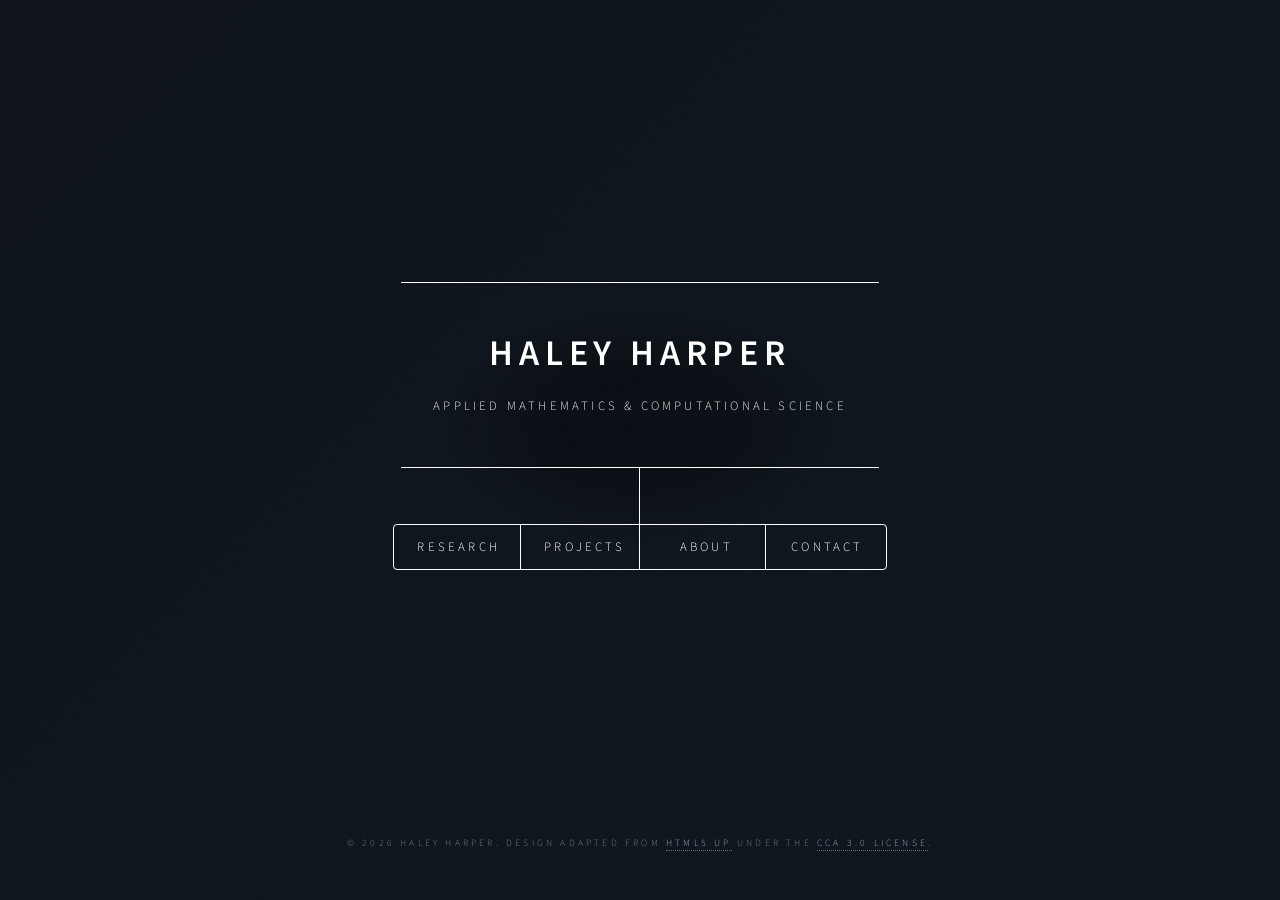
<file: index.html>
<!DOCTYPE HTML>
<!--
    Dimension by HTML5 UP
    html5up.net | @ajlkn
    Free for personal and commercial use under the CCA 3.0 license (html5up.net/license)
    Customized academic portfolio content and styling.
-->
<html lang="en">
<head>
    <title>Haley Harper | Applied Mathematics & Computational Science</title>
    <meta charset="utf-8" />
    <meta name="viewport" content="width=device-width, initial-scale=1" />
    <meta name="description" content="Haley Harper's academic and professional portfolio: applied mathematics, numerical models, astrophysical simulations, software engineering and data-driven modeling." />
    <meta name="theme-color" content="#111923" />
    <meta property="og:title" content="Haley Harper | Applied Mathematics & Computational Science" />
    <meta property="og:description" content="Academic portfolio in applied mathematics, computational science, astrophysical simulations and more." />
    <meta property="og:type" content="website" />
    <link rel="icon" type="image/svg+xml" href="images/favicon.svg" />
    <link rel="stylesheet" href="assets/css/main.css" />
    <noscript><link rel="stylesheet" href="assets/css/noscript.css" /></noscript>
</head>
<body class="is-preload">
    <div id="wrapper">
        <header id="header">
            <div class="content">
                <div class="inner">
                    <h1>Haley Harper</h1>
                    <p class="tagline">Applied Mathematics &amp; Computational Science</p>
                </div>
            </div>
            <nav aria-label="Main navigation">
                <ul>
                    <li><a href="#research">Research</a></li>
                    <li><a href="#projects">Projects</a></li>
                    <li><a href="#about">About</a></li>
                    <li><a href="#contact">Contact</a></li>
                </ul>
            </nav>
        </header>

        <div id="main">
            <article id="research">
                <h2 class="major">Research</h2>
                <span class="image main"><img src="images/pic01.jpg" alt="Abstract gradient artwork" /></span>
                <p class="section-lead">Computational astrophysics · Numerical methods · Disk dynamics</p>
                <h3>Planet–disk interactions and transition disks</h3>
                <p>I am working with <strong>FARGO3D</strong> to investigate gas and dust dynamics in protoplanetary disks, including planet-driven gaps and ring structures. The work combines numerical simulation, high-performance computing, and Python-based analysis.</p>
                <ul>
                    <li>Running and comparing hydrodynamic simulations on university high-performance computing resources.</li>
                    <li>Analyzing gas and dust surface-density structures, velocity fields, and planet locations.</li>
                    <li>Developing reusable plotting and post-processing tools to compare simulation runs and quantify disk features.</li>
                </ul>
                <p><em>Research status:</em> Ongoing computational project. Detailed results, figures, and publications can be added as they become ready to share.</p>
            </article>

            <article id="projects">
                <h2 class="major">Projects</h2>
                <span class="image main"><img src="images/pic02.jpg" alt="Abstract gradient artwork" /></span>
                <section>
                    <h3>Formula SAE vehicle simulation</h3>
                    <p>Developing a MATLAB-based multibody lap simulation for a Formula SAE vehicle. The project brings together vehicle dynamics, tire behavior, powertrain constraints, and track-event modeling.</p>
                    <ul>
                        <li>Modeling acceleration, skidpad, and endurance events.</li>
                        <li>Exploring suspension geometry, tire cornering behavior, and vehicle inertial properties.</li>
                        <li>Investigating opportunities to incorporate lightweight machine-learning features into engineering workflows.</li>
                    </ul>
                </section>
                <hr />
                <section>
                    <h3>Scientific computing and data analysis</h3>
                    <p>Building Python tools for simulation data inspection, visualization, and comparison. Current interests include reproducible computational workflows, numerical analysis, and translating model outputs into interpretable results.</p>
                </section>
                <p class="small-note">Project descriptions are intentionally concise; add repository links, selected figures, and technical write-ups as each project is ready for public presentation.</p>
            </article>

            <article id="about">
                <h2 class="major">About</h2>
                <span class="image main"><img src="images/pic03.jpg" alt="Abstract gradient artwork" /></span>
                <p class="section-lead">Mathematics as a tool for understanding complex systems.</p>
                <p>I am a student at the <strong>University of Connecticut</strong>, focused on applied mathematics with interests in machine learning and computational economics. I enjoy applying mathematical and computational methods to problems across science and engineering.</p>
                <h3>Areas of interest</h3>
                <ul>
                    <li>Applied mathematics, numerical methods, and mathematical modeling</li>
                    <li>Machine learning and data-driven methods</li>
                    <li>Computational astrophysics and fluid dynamics</li>
                    <li>Vehicle dynamics and engineering simulation</li>
                    <li>Computational economics</li>
                </ul>
                <h3>Tools and technologies</h3>
                <p class="skill-list">Python <span>·</span> MATLAB <span>·</span> C/CUDA (simulation workflows) <span>·</span> Git/GitHub <span>·</span> Linux/HPC <span>·</span> Numerical simulation <span>·</span> Data visualization</p>
                <p class="small-note">This section is a starting point. Add your expected graduation date, relevant coursework, awards, leadership, and selected professional experience when you are ready to publish those details.</p>
            </article>

            <article id="contact">
                <h2 class="major">Contact</h2>
                <p>I welcome conversations about research, technical projects, internships, and collaborations involving applied mathematics, scientific computing, or engineering.</p>
                <ul class="icons contact-icons">
                    <li><a href="https://github.com/HaleyLHarper" class="icon brands fa-github" target="_blank" rel="noopener noreferrer"><span class="label">GitHub</span></a></li>
                </ul>
                <p><a href="https://github.com/HaleyLHarper" target="_blank" rel="noopener noreferrer">Explore my GitHub profile</a> for code and project updates.</p>
                <p class="small-note">Before publishing, add your preferred professional email and LinkedIn profile here if you want visitors to contact you directly.</p>
            </article>
        </div>

        <footer id="footer">
            <p class="copyright">&copy; <span id="year">2026</span> Haley Harper. Design adapted from <a href="https://html5up.net">HTML5 UP</a> under the <a href="https://html5up.net/license">CCA 3.0 license</a>.</p>
        </footer>
    </div>

    <div id="bg"></div>
    <script src="assets/js/jquery.min.js"></script>
    <script src="assets/js/browser.min.js"></script>
    <script src="assets/js/breakpoints.min.js"></script>
    <script src="assets/js/util.js"></script>
    <script src="assets/js/main.js"></script>
</body>
</html>
</file>
<file: assets/css/noscript.css>
/*
	Dimension by HTML5 UP
	html5up.net | @ajlkn
	Free for personal and commercial use under the CCA 3.0 license (html5up.net/license)
*/

/* BG */

	body.is-preload #bg:before {
		background-color: transparent;
	}

/* Header */

	body.is-preload #header {
		-moz-filter: none;
		-webkit-filter: none;
		-ms-filter: none;
		filter: none;
	}

		body.is-preload #header > * {
			opacity: 1;
		}

		body.is-preload #header .content .inner {
			max-height: none;
			padding: 3rem 2rem;
			opacity: 1;
		}

/* Main */

	#main article {
		opacity: 1;
		margin: 4rem 0 0 0;
	}
</file>
<file: assets/css/main.css>
@import url(fontawesome-all.min.css);
@import url("https://fonts.googleapis.com/css?family=Source+Sans+Pro:300italic,600italic,300,600");

/*
	Dimension by HTML5 UP
	html5up.net | @ajlkn
	Free for personal and commercial use under the CCA 3.0 license (html5up.net/license)
*/

html, body, div, span, applet, object,
iframe, h1, h2, h3, h4, h5, h6, p, blockquote,
pre, a, abbr, acronym, address, big, cite,
code, del, dfn, em, img, ins, kbd, q, s, samp,
small, strike, strong, sub, sup, tt, var, b,
u, i, center, dl, dt, dd, ol, ul, li, fieldset,
form, label, legend, table, caption, tbody,
tfoot, thead, tr, th, td, article, aside,
canvas, details, embed, figure, figcaption,
footer, header, hgroup, menu, nav, output, ruby,
section, summary, time, mark, audio, video {
	margin: 0;
	padding: 0;
	border: 0;
	font-size: 100%;
	font: inherit;
	vertical-align: baseline;}

article, aside, details, figcaption, figure,
footer, header, hgroup, menu, nav, section {
	display: block;}

body {
	line-height: 1;
}

ol, ul {
	list-style: none;
}

blockquote, q {
	quotes: none;
}

	blockquote:before, blockquote:after, q:before, q:after {
		content: '';
		content: none;
	}

table {
	border-collapse: collapse;
	border-spacing: 0;
}

body {
	-webkit-text-size-adjust: none;
}

mark {
	background-color: transparent;
	color: inherit;
}

input::-moz-focus-inner {
	border: 0;
	padding: 0;
}

input, select, textarea {
	-moz-appearance: none;
	-webkit-appearance: none;
	-ms-appearance: none;
	appearance: none;
}

/* Basic */

	@-ms-viewport {
		width: device-width;
	}

	@media screen and (max-width: 480px) {

		html, body {
			min-width: 320px;
		}

	}

	html {
		box-sizing: border-box;
	}

	*, *:before, *:after {
		box-sizing: inherit;
	}

	body {
		background: #1b1f22;
	}

		body.is-preload *, body.is-preload *:before, body.is-preload *:after {
			-moz-animation: none !important;
			-webkit-animation: none !important;
			-ms-animation: none !important;
			animation: none !important;
			-moz-transition: none !important;
			-webkit-transition: none !important;
			-ms-transition: none !important;
			transition: none !important;
		}

/* Type */

	html {
		font-size: 16pt;
	}

		@media screen and (max-width: 1680px) {

			html {
				font-size: 12pt;
			}

		}

		@media screen and (max-width: 736px) {

			html {
				font-size: 11pt;
			}

		}

		@media screen and (max-width: 360px) {

			html {
				font-size: 10pt;
			}

		}

	body, input, select, textarea {
		color: #ffffff;
		font-family: "Source Sans Pro", sans-serif;
		font-weight: 300;
		font-size: 1rem;
		line-height: 1.65;
	}

	a {
		-moz-transition: color 0.2s ease-in-out, background-color 0.2s ease-in-out, border-bottom-color 0.2s ease-in-out;
		-webkit-transition: color 0.2s ease-in-out, background-color 0.2s ease-in-out, border-bottom-color 0.2s ease-in-out;
		-ms-transition: color 0.2s ease-in-out, background-color 0.2s ease-in-out, border-bottom-color 0.2s ease-in-out;
		transition: color 0.2s ease-in-out, background-color 0.2s ease-in-out, border-bottom-color 0.2s ease-in-out;
		border-bottom: dotted 1px rgba(255, 255, 255, 0.5);
		text-decoration: none;
		color: inherit;
	}

		a:hover {
			border-bottom-color: transparent;
		}

	strong, b {
		color: #ffffff;
		font-weight: 600;
	}

	em, i {
		font-style: italic;
	}

	p {
		margin: 0 0 2rem 0;
	}

	h1, h2, h3, h4, h5, h6 {
		color: #ffffff;
		font-weight: 600;
		line-height: 1.5;
		margin: 0 0 1rem 0;
		text-transform: uppercase;
		letter-spacing: 0.2rem;
	}

		h1 a, h2 a, h3 a, h4 a, h5 a, h6 a {
			color: inherit;
			text-decoration: none;
		}

		h1.major, h2.major, h3.major, h4.major, h5.major, h6.major {
			border-bottom: solid 1px #ffffff;
			width: -moz-max-content;
			width: -webkit-max-content;
			width: -ms-max-content;
			width: max-content;
			padding-bottom: 0.5rem;
			margin: 0 0 2rem 0;
		}

	h1 {
		font-size: 2.25rem;
		line-height: 1.3;
		letter-spacing: 0.5rem;
	}

	h2 {
		font-size: 1.5rem;
		line-height: 1.4;
		letter-spacing: 0.5rem;
	}

	h3 {
		font-size: 1rem;
	}

	h4 {
		font-size: 0.8rem;
	}

	h5 {
		font-size: 0.7rem;
	}

	h6 {
		font-size: 0.6rem;
	}

	@media screen and (max-width: 736px) {

		h1 {
			font-size: 1.75rem;
			line-height: 1.4;
		}

		h2 {
			font-size: 1.25em;
			line-height: 1.5;
		}

	}

	sub {
		font-size: 0.8rem;
		position: relative;
		top: 0.5rem;
	}

	sup {
		font-size: 0.8rem;
		position: relative;
		top: -0.5rem;
	}

	blockquote {
		border-left: solid 4px #ffffff;
		font-style: italic;
		margin: 0 0 2rem 0;
		padding: 0.5rem 0 0.5rem 2rem;
	}

	code {
		background: rgba(255, 255, 255, 0.075);
		border-radius: 4px;
		font-family: "Courier New", monospace;
		font-size: 0.9rem;
		margin: 0 0.25rem;
		padding: 0.25rem 0.65rem;
	}

	pre {
		-webkit-overflow-scrolling: touch;
		font-family: "Courier New", monospace;
		font-size: 0.9rem;
		margin: 0 0 2rem 0;
	}

		pre code {
			display: block;
			line-height: 1.75;
			padding: 1rem 1.5rem;
			overflow-x: auto;
		}

	hr {
		border: 0;
		border-bottom: solid 1px #ffffff;
		margin: 2.75rem 0;
	}

	.align-left {
		text-align: left;
	}

	.align-center {
		text-align: center;
	}

	.align-right {
		text-align: right;
	}

/* Form */

	form {
		margin: 0 0 2rem 0;
	}

		form > :last-child {
			margin-bottom: 0;
		}

		form > .fields {
			display: -moz-flex;
			display: -webkit-flex;
			display: -ms-flex;
			display: flex;
			-moz-flex-wrap: wrap;
			-webkit-flex-wrap: wrap;
			-ms-flex-wrap: wrap;
			flex-wrap: wrap;
			width: calc(100% + 3rem);
			margin: -1.5rem 0 2rem -1.5rem;
		}

			form > .fields > .field {
				-moz-flex-grow: 0;
				-webkit-flex-grow: 0;
				-ms-flex-grow: 0;
				flex-grow: 0;
				-moz-flex-shrink: 0;
				-webkit-flex-shrink: 0;
				-ms-flex-shrink: 0;
				flex-shrink: 0;
				padding: 1.5rem 0 0 1.5rem;
				width: calc(100% - 1.5rem);
			}

				form > .fields > .field.half {
					width: calc(50% - 0.75rem);
				}

				form > .fields > .field.third {
					width: calc(100%/3 - 0.5rem);
				}

				form > .fields > .field.quarter {
					width: calc(25% - 0.375rem);
				}

		@media screen and (max-width: 480px) {

			form > .fields {
				width: calc(100% + 3rem);
				margin: -1.5rem 0 2rem -1.5rem;
			}

				form > .fields > .field {
					padding: 1.5rem 0 0 1.5rem;
					width: calc(100% - 1.5rem);
				}

					form > .fields > .field.half {
						width: calc(100% - 1.5rem);
					}

					form > .fields > .field.third {
						width: calc(100% - 1.5rem);
					}

					form > .fields > .field.quarter {
						width: calc(100% - 1.5rem);
					}

		}

	label {
		color: #ffffff;
		display: block;
		font-size: 0.8rem;
		font-weight: 300;
		letter-spacing: 0.2rem;
		line-height: 1.5;
		margin: 0 0 1rem 0;
		text-transform: uppercase;
	}

	input[type="text"],
	input[type="password"],
	input[type="email"],
	input[type="tel"],
	select,
	textarea {
		-moz-appearance: none;
		-webkit-appearance: none;
		-ms-appearance: none;
		appearance: none;
		-moz-transition: border-color 0.2s ease-in-out, box-shadow 0.2s ease-in-out, background-color 0.2s ease-in-out;
		-webkit-transition: border-color 0.2s ease-in-out, box-shadow 0.2s ease-in-out, background-color 0.2s ease-in-out;
		-ms-transition: border-color 0.2s ease-in-out, box-shadow 0.2s ease-in-out, background-color 0.2s ease-in-out;
		transition: border-color 0.2s ease-in-out, box-shadow 0.2s ease-in-out, background-color 0.2s ease-in-out;
		background-color: transparent;
		border-radius: 4px;
		border: solid 1px #ffffff;
		color: inherit;
		display: block;
		outline: 0;
		padding: 0 1rem;
		text-decoration: none;
		width: 100%;
	}

		input[type="text"]:invalid,
		input[type="password"]:invalid,
		input[type="email"]:invalid,
		input[type="tel"]:invalid,
		select:invalid,
		textarea:invalid {
			box-shadow: none;
		}

		input[type="text"]:focus,
		input[type="password"]:focus,
		input[type="email"]:focus,
		input[type="tel"]:focus,
		select:focus,
		textarea:focus {
			background: rgba(255, 255, 255, 0.075);
			border-color: #ffffff;
			box-shadow: 0 0 0 1px #ffffff;
		}

	select {
		background-image: url("data:image/svg+xml;charset=utf8,%3Csvg xmlns='http://www.w3.org/2000/svg' width='40' height='40' preserveAspectRatio='none' viewBox='0 0 40 40'%3E%3Cpath d='M9.4,12.3l10.4,10.4l10.4-10.4c0.2-0.2,0.5-0.4,0.9-0.4c0.3,0,0.6,0.1,0.9,0.4l3.3,3.3c0.2,0.2,0.4,0.5,0.4,0.9 c0,0.4-0.1,0.6-0.4,0.9L20.7,31.9c-0.2,0.2-0.5,0.4-0.9,0.4c-0.3,0-0.6-0.1-0.9-0.4L4.3,17.3c-0.2-0.2-0.4-0.5-0.4-0.9 c0-0.4,0.1-0.6,0.4-0.9l3.3-3.3c0.2-0.2,0.5-0.4,0.9-0.4S9.1,12.1,9.4,12.3z' fill='%23ffffff' /%3E%3C/svg%3E");
		background-size: 1.25rem;
		background-repeat: no-repeat;
		background-position: calc(100% - 1rem) center;
		height: 2.75rem;
		padding-right: 2.75rem;
		text-overflow: ellipsis;
	}

		select option {
			color: #ffffff;
			background: #1b1f22;
		}

		select:focus::-ms-value {
			background-color: transparent;
		}

		select::-ms-expand {
			display: none;
		}

	input[type="text"],
	input[type="password"],
	input[type="email"],
	select {
		height: 2.75rem;
	}

	textarea {
		padding: 0.75rem 1rem;
	}

	input[type="checkbox"],
	input[type="radio"] {
		-moz-appearance: none;
		-webkit-appearance: none;
		-ms-appearance: none;
		appearance: none;
		display: block;
		float: left;
		margin-right: -2rem;
		opacity: 0;
		width: 1rem;
		z-index: -1;
	}

		input[type="checkbox"] + label,
		input[type="radio"] + label {
			text-decoration: none;
			-moz-user-select: none;
			-webkit-user-select: none;
			-ms-user-select: none;
			user-select: none;
			color: #ffffff;
			cursor: pointer;
			display: inline-block;
			font-size: 0.8rem;
			font-weight: 300;
			margin: 0 0 0.5rem 0;
			padding-left: 2.65rem;
			padding-right: 0.75rem;
			position: relative;
		}

			input[type="checkbox"] + label:before,
			input[type="radio"] + label:before {
				-moz-osx-font-smoothing: grayscale;
				-webkit-font-smoothing: antialiased;
				display: inline-block;
				font-style: normal;
				font-variant: normal;
				text-rendering: auto;
				line-height: 1;
				text-transform: none !important;
				font-family: 'Font Awesome 5 Free';
				font-weight: 900;
			}

			input[type="checkbox"] + label:before,
			input[type="radio"] + label:before {
				-moz-transition: border-color 0.2s ease-in-out, box-shadow 0.2s ease-in-out, background-color 0.2s ease-in-out;
				-webkit-transition: border-color 0.2s ease-in-out, box-shadow 0.2s ease-in-out, background-color 0.2s ease-in-out;
				-ms-transition: border-color 0.2s ease-in-out, box-shadow 0.2s ease-in-out, background-color 0.2s ease-in-out;
				transition: border-color 0.2s ease-in-out, box-shadow 0.2s ease-in-out, background-color 0.2s ease-in-out;
				border-radius: 4px;
				border: solid 1px #ffffff;
				content: '';
				display: inline-block;
				height: 1.65rem;
				left: 0;
				line-height: 1.65rem;
				position: absolute;
				text-align: center;
				top: -0.15rem;
				width: 1.65rem;
			}

		input[type="checkbox"]:checked + label:before,
		input[type="radio"]:checked + label:before {
			background: #ffffff !important;
			border-color: #ffffff !important;
			color: #1b1f22;
			content: '\f00c';
		}

		input[type="checkbox"]:focus + label:before,
		input[type="radio"]:focus + label:before {
			background: rgba(255, 255, 255, 0.075);
			border-color: #ffffff;
			box-shadow: 0 0 0 1px #ffffff;
		}

	input[type="checkbox"] + label:before {
		border-radius: 4px;
	}

	input[type="radio"] + label:before {
		border-radius: 100%;
	}

	::-webkit-input-placeholder {
		color: rgba(255, 255, 255, 0.5) !important;
		opacity: 1.0;
	}

	:-moz-placeholder {
		color: rgba(255, 255, 255, 0.5) !important;
		opacity: 1.0;
	}

	::-moz-placeholder {
		color: rgba(255, 255, 255, 0.5) !important;
		opacity: 1.0;
	}

	:-ms-input-placeholder {
		color: rgba(255, 255, 255, 0.5) !important;
		opacity: 1.0;
	}

	.formerize-placeholder {
		color: rgba(255, 255, 255, 0.5) !important;
		opacity: 1.0;
	}

/* Box */

	.box {
		border-radius: 4px;
		border: solid 1px #ffffff;
		margin-bottom: 2rem;
		padding: 1.5em;
	}

		.box > :last-child,
		.box > :last-child > :last-child,
		.box > :last-child > :last-child > :last-child {
			margin-bottom: 0;
		}

		.box.alt {
			border: 0;
			border-radius: 0;
			padding: 0;
		}

/* Icon */

	.icon {
		text-decoration: none;
		border-bottom: none;
		position: relative;
	}

		.icon:before {
			-moz-osx-font-smoothing: grayscale;
			-webkit-font-smoothing: antialiased;
			display: inline-block;
			font-style: normal;
			font-variant: normal;
			text-rendering: auto;
			line-height: 1;
			text-transform: none !important;
			font-family: 'Font Awesome 5 Free';
			font-weight: 400;
		}

		.icon > .label {
			display: none;
		}

		.icon:before {
			line-height: inherit;
		}

		.icon.solid:before {
			font-weight: 900;
		}

		.icon.brands:before {
			font-family: 'Font Awesome 5 Brands';
		}

/* Image */

	.image {
		border-radius: 4px;
		border: 0;
		display: inline-block;
		position: relative;
	}

		.image:before {
			pointer-events: none;
			background-image: url("../../images/overlay.png");
			background-color: rgba(19, 21, 25, 0.5);
			border-radius: 4px;
			content: '';
			display: block;
			height: 100%;
			left: 0;
			opacity: 0.5;
			position: absolute;
			top: 0;
			width: 100%;
		}

		.image img {
			border-radius: 4px;
			display: block;
		}

		.image.left, .image.right {
			max-width: 40%;
		}

			.image.left img, .image.right img {
				width: 100%;
			}

		.image.left {
			float: left;
			padding: 0 1.5em 1em 0;
			top: 0.25em;
		}

		.image.right {
			float: right;
			padding: 0 0 1em 1.5em;
			top: 0.25em;
		}

		.image.fit {
			display: block;
			margin: 0 0 2rem 0;
			width: 100%;
		}

			.image.fit img {
				width: 100%;
			}

		.image.main {
			display: block;
			margin: 2.5rem 0;
			width: 100%;
		}

			.image.main img {
				width: 100%;
			}

		@media screen and (max-width: 736px) {

			.image.main {
				margin: 2rem 0;
			}

		}

		@media screen and (max-width: 480px) {

			.image.main {
				margin: 1.5rem 0;
			}

		}

/* List */

	ol {
		list-style: decimal;
		margin: 0 0 2rem 0;
		padding-left: 1.25em;
	}

		ol li {
			padding-left: 0.25em;
		}

	ul {
		list-style: disc;
		margin: 0 0 2rem 0;
		padding-left: 1em;
	}

		ul li {
			padding-left: 0.5em;
		}

		ul.alt {
			list-style: none;
			padding-left: 0;
		}

			ul.alt li {
				border-top: solid 1px #ffffff;
				padding: 0.5em 0;
			}

				ul.alt li:first-child {
					border-top: 0;
					padding-top: 0;
				}

	dl {
		margin: 0 0 2rem 0;
	}

		dl dt {
			display: block;
			font-weight: 600;
			margin: 0 0 1rem 0;
		}

		dl dd {
			margin-left: 2rem;
		}

/* Actions */

	ul.actions {
		display: -moz-flex;
		display: -webkit-flex;
		display: -ms-flex;
		display: flex;
		cursor: default;
		list-style: none;
		margin-left: -1rem;
		padding-left: 0;
	}

		ul.actions li {
			padding: 0 0 0 1rem;
			vertical-align: middle;
		}

		ul.actions.special {
			-moz-justify-content: center;
			-webkit-justify-content: center;
			-ms-justify-content: center;
			justify-content: center;
			width: 100%;
			margin-left: 0;
		}

			ul.actions.special li:first-child {
				padding-left: 0;
			}

		ul.actions.stacked {
			-moz-flex-direction: column;
			-webkit-flex-direction: column;
			-ms-flex-direction: column;
			flex-direction: column;
			margin-left: 0;
		}

			ul.actions.stacked li {
				padding: 1.3rem 0 0 0;
			}

				ul.actions.stacked li:first-child {
					padding-top: 0;
				}

		ul.actions.fit {
			width: calc(100% + 1rem);
		}

			ul.actions.fit li {
				-moz-flex-grow: 1;
				-webkit-flex-grow: 1;
				-ms-flex-grow: 1;
				flex-grow: 1;
				-moz-flex-shrink: 1;
				-webkit-flex-shrink: 1;
				-ms-flex-shrink: 1;
				flex-shrink: 1;
				width: 100%;
			}

				ul.actions.fit li > * {
					width: 100%;
				}

			ul.actions.fit.stacked {
				width: 100%;
			}

		@media screen and (max-width: 480px) {

			ul.actions:not(.fixed) {
				-moz-flex-direction: column;
				-webkit-flex-direction: column;
				-ms-flex-direction: column;
				flex-direction: column;
				margin-left: 0;
				width: 100% !important;
			}

				ul.actions:not(.fixed) li {
					-moz-flex-grow: 1;
					-webkit-flex-grow: 1;
					-ms-flex-grow: 1;
					flex-grow: 1;
					-moz-flex-shrink: 1;
					-webkit-flex-shrink: 1;
					-ms-flex-shrink: 1;
					flex-shrink: 1;
					padding: 1rem 0 0 0;
					text-align: center;
					width: 100%;
				}

					ul.actions:not(.fixed) li > * {
						width: 100%;
					}

					ul.actions:not(.fixed) li:first-child {
						padding-top: 0;
					}

					ul.actions:not(.fixed) li input[type="submit"],
					ul.actions:not(.fixed) li input[type="reset"],
					ul.actions:not(.fixed) li input[type="button"],
					ul.actions:not(.fixed) li button,
					ul.actions:not(.fixed) li .button {
						width: 100%;
					}

						ul.actions:not(.fixed) li input[type="submit"].icon:before,
						ul.actions:not(.fixed) li input[type="reset"].icon:before,
						ul.actions:not(.fixed) li input[type="button"].icon:before,
						ul.actions:not(.fixed) li button.icon:before,
						ul.actions:not(.fixed) li .button.icon:before {
							margin-left: -0.5em;
						}

		}

/* Icons */

	ul.icons {
		cursor: default;
		list-style: none;
		padding-left: 0;
	}

		ul.icons li {
			display: inline-block;
			padding: 0 0.75em 0 0;
		}

			ul.icons li:last-child {
				padding-right: 0;
			}

			ul.icons li a {
				border-radius: 100%;
				box-shadow: inset 0 0 0 1px #ffffff;
				display: inline-block;
				height: 2.25rem;
				line-height: 2.25rem;
				text-align: center;
				width: 2.25rem;
			}

				ul.icons li a:hover {
					background-color: rgba(255, 255, 255, 0.075);
				}

				ul.icons li a:active {
					background-color: rgba(255, 255, 255, 0.175);
				}

/* Table */

	.table-wrapper {
		-webkit-overflow-scrolling: touch;
		overflow-x: auto;
	}

	table {
		margin: 0 0 2rem 0;
		width: 100%;
	}

		table tbody tr {
			border: solid 1px #ffffff;
			border-left: 0;
			border-right: 0;
		}

			table tbody tr:nth-child(2n + 1) {
				background-color: rgba(255, 255, 255, 0.075);
			}

		table td {
			padding: 0.75em 0.75em;
		}

		table th {
			color: #ffffff;
			font-size: 0.9em;
			font-weight: 600;
			padding: 0 0.75em 0.75em 0.75em;
			text-align: left;
		}

		table thead {
			border-bottom: solid 2px #ffffff;
		}

		table tfoot {
			border-top: solid 2px #ffffff;
		}

		table.alt {
			border-collapse: separate;
		}

			table.alt tbody tr td {
				border: solid 1px #ffffff;
				border-left-width: 0;
				border-top-width: 0;
			}

				table.alt tbody tr td:first-child {
					border-left-width: 1px;
				}

			table.alt tbody tr:first-child td {
				border-top-width: 1px;
			}

			table.alt thead {
				border-bottom: 0;
			}

			table.alt tfoot {
				border-top: 0;
			}

/* Button */

	input[type="submit"],
	input[type="reset"],
	input[type="button"],
	button,
	.button {
		-moz-appearance: none;
		-webkit-appearance: none;
		-ms-appearance: none;
		appearance: none;
		-moz-transition: background-color 0.2s ease-in-out, color 0.2s ease-in-out;
		-webkit-transition: background-color 0.2s ease-in-out, color 0.2s ease-in-out;
		-ms-transition: background-color 0.2s ease-in-out, color 0.2s ease-in-out;
		transition: background-color 0.2s ease-in-out, color 0.2s ease-in-out;
		background-color: transparent;
		border-radius: 4px;
		border: 0;
		box-shadow: inset 0 0 0 1px #ffffff;
		color: #ffffff !important;
		cursor: pointer;
		display: inline-block;
		font-size: 0.8rem;
		font-weight: 300;
		height: 2.75rem;
		letter-spacing: 0.2rem;
		line-height: 2.75rem;
		outline: 0;
		padding: 0 1.25rem 0 1.35rem;
		text-align: center;
		text-decoration: none;
		text-transform: uppercase;
		white-space: nowrap;
	}

		input[type="submit"]:hover,
		input[type="reset"]:hover,
		input[type="button"]:hover,
		button:hover,
		.button:hover {
			background-color: rgba(255, 255, 255, 0.075);
		}

		input[type="submit"]:active,
		input[type="reset"]:active,
		input[type="button"]:active,
		button:active,
		.button:active {
			background-color: rgba(255, 255, 255, 0.175);
		}

		input[type="submit"].icon:before,
		input[type="reset"].icon:before,
		input[type="button"].icon:before,
		button.icon:before,
		.button.icon:before {
			margin-right: 0.5em;
		}

		input[type="submit"].fit,
		input[type="reset"].fit,
		input[type="button"].fit,
		button.fit,
		.button.fit {
			width: 100%;
		}

		input[type="submit"].small,
		input[type="reset"].small,
		input[type="button"].small,
		button.small,
		.button.small {
			font-size: 0.6rem;
			height: 2.0625rem;
			line-height: 2.0625rem;
		}

		input[type="submit"].primary,
		input[type="reset"].primary,
		input[type="button"].primary,
		button.primary,
		.button.primary {
			background-color: #ffffff;
			color: #1b1f22 !important;
			font-weight: 600;
		}

		input[type="submit"].disabled, input[type="submit"]:disabled,
		input[type="reset"].disabled,
		input[type="reset"]:disabled,
		input[type="button"].disabled,
		input[type="button"]:disabled,
		button.disabled,
		button:disabled,
		.button.disabled,
		.button:disabled {
			pointer-events: none;
			cursor: default;
			opacity: 0.25;
		}

	input[type="submit"],
	input[type="reset"],
	input[type="button"],
	button {
		line-height: calc(2.75rem - 2px);
	}

/* BG */

	#bg {
		-moz-transform: scale(1.0);
		-webkit-transform: scale(1.0);
		-ms-transform: scale(1.0);
		transform: scale(1.0);
		-webkit-backface-visibility: hidden;
		position: fixed;
		top: 0;
		left: 0;
		width: 100%;
		height: 100vh;
		z-index: 1;
	}

		#bg:before, #bg:after {
			content: '';
			display: block;
			position: absolute;
			top: 0;
			left: 0;
			width: 100%;
			height: 100%;
		}

		#bg:before {
			-moz-transition: background-color 2.5s ease-in-out;
			-webkit-transition: background-color 2.5s ease-in-out;
			-ms-transition: background-color 2.5s ease-in-out;
			transition: background-color 2.5s ease-in-out;
			-moz-transition-delay: 0.75s;
			-webkit-transition-delay: 0.75s;
			-ms-transition-delay: 0.75s;
			transition-delay: 0.75s;
			background-image: linear-gradient(to top, rgba(19, 21, 25, 0.5), rgba(19, 21, 25, 0.5)), url("../../images/overlay.png");
			background-size: auto, 256px 256px;
			background-position: center, center;
			background-repeat: no-repeat, repeat;
			z-index: 2;
		}

		#bg:after {
			-moz-transform: scale(1.125);
			-webkit-transform: scale(1.125);
			-ms-transform: scale(1.125);
			transform: scale(1.125);
			-moz-transition: -moz-transform 0.325s ease-in-out, -moz-filter 0.325s ease-in-out;
			-webkit-transition: -webkit-transform 0.325s ease-in-out, -webkit-filter 0.325s ease-in-out;
			-ms-transition: -ms-transform 0.325s ease-in-out, -ms-filter 0.325s ease-in-out;
			transition: transform 0.325s ease-in-out, filter 0.325s ease-in-out;
			background-image: url("../../images/bg.jpg");
			background-position: center;
			background-size: cover;
			background-repeat: no-repeat;
			z-index: 1;
		}

		body.is-article-visible #bg:after {
			-moz-transform: scale(1.0825);
			-webkit-transform: scale(1.0825);
			-ms-transform: scale(1.0825);
			transform: scale(1.0825);
			-moz-filter: blur(0.2rem);
			-webkit-filter: blur(0.2rem);
			-ms-filter: blur(0.2rem);
			filter: blur(0.2rem);
		}

		body.is-preload #bg:before {
			background-color: #000000;
		}

/* Wrapper */

	#wrapper {
		display: -moz-flex;
		display: -webkit-flex;
		display: -ms-flex;
		display: flex;
		-moz-flex-direction: column;
		-webkit-flex-direction: column;
		-ms-flex-direction: column;
		flex-direction: column;
		-moz-align-items: center;
		-webkit-align-items: center;
		-ms-align-items: center;
		align-items: center;
		-moz-justify-content: space-between;
		-webkit-justify-content: space-between;
		-ms-justify-content: space-between;
		justify-content: space-between;
		position: relative;
		min-height: 100vh;
		width: 100%;
		padding: 4rem 2rem;
		z-index: 3;
	}

		#wrapper:before {
			content: '';
			display: block;
		}

		@media screen and (max-width: 1680px) {

			#wrapper {
				padding: 3rem 2rem;
			}

		}

		@media screen and (max-width: 736px) {

			#wrapper {
				padding: 2rem 1rem;
			}

		}

		@media screen and (max-width: 480px) {

			#wrapper {
				padding: 1rem;
			}

		}

/* Header */

	#header {
		display: -moz-flex;
		display: -webkit-flex;
		display: -ms-flex;
		display: flex;
		-moz-flex-direction: column;
		-webkit-flex-direction: column;
		-ms-flex-direction: column;
		flex-direction: column;
		-moz-align-items: center;
		-webkit-align-items: center;
		-ms-align-items: center;
		align-items: center;
		-moz-transition: -moz-transform 0.325s ease-in-out, -moz-filter 0.325s ease-in-out, opacity 0.325s ease-in-out;
		-webkit-transition: -webkit-transform 0.325s ease-in-out, -webkit-filter 0.325s ease-in-out, opacity 0.325s ease-in-out;
		-ms-transition: -ms-transform 0.325s ease-in-out, -ms-filter 0.325s ease-in-out, opacity 0.325s ease-in-out;
		transition: transform 0.325s ease-in-out, filter 0.325s ease-in-out, opacity 0.325s ease-in-out;
		background-image: -moz-radial-gradient(rgba(0, 0, 0, 0.25) 25%, rgba(0, 0, 0, 0) 55%);
		background-image: -webkit-radial-gradient(rgba(0, 0, 0, 0.25) 25%, rgba(0, 0, 0, 0) 55%);
		background-image: -ms-radial-gradient(rgba(0, 0, 0, 0.25) 25%, rgba(0, 0, 0, 0) 55%);
		background-image: radial-gradient(rgba(0, 0, 0, 0.25) 25%, rgba(0, 0, 0, 0) 55%);
		max-width: 100%;
		text-align: center;
	}

		#header > * {
			-moz-transition: opacity 0.325s ease-in-out;
			-webkit-transition: opacity 0.325s ease-in-out;
			-ms-transition: opacity 0.325s ease-in-out;
			transition: opacity 0.325s ease-in-out;
			position: relative;
			margin-top: 3.5rem;
		}

			#header > *:before {
				content: '';
				display: block;
				position: absolute;
				top: calc(-3.5rem - 1px);
				left: calc(50% - 1px);
				width: 1px;
				height: calc(3.5rem + 1px);
				background: #ffffff;
			}

		#header > :first-child {
			margin-top: 0;
		}

			#header > :first-child:before {
				display: none;
			}

		#header .logo {
			width: 5.5rem;
			height: 5.5rem;
			line-height: 5.5rem;
			border: solid 1px #ffffff;
			border-radius: 100%;
		}

			#header .logo .icon:before {
				font-size: 2rem;
			}

		#header .content {
			border-style: solid;
			border-color: #ffffff;
			border-top-width: 1px;
			border-bottom-width: 1px;
			max-width: 100%;
		}

			#header .content .inner {
				-moz-transition: max-height 0.75s ease, padding 0.75s ease, opacity 0.325s ease-in-out;
				-webkit-transition: max-height 0.75s ease, padding 0.75s ease, opacity 0.325s ease-in-out;
				-ms-transition: max-height 0.75s ease, padding 0.75s ease, opacity 0.325s ease-in-out;
				transition: max-height 0.75s ease, padding 0.75s ease, opacity 0.325s ease-in-out;
				-moz-transition-delay: 0.25s;
				-webkit-transition-delay: 0.25s;
				-ms-transition-delay: 0.25s;
				transition-delay: 0.25s;
				padding: 3rem 2rem;
				max-height: 40rem;
				overflow: hidden;
			}

				#header .content .inner > :last-child {
					margin-bottom: 0;
				}

			#header .content p {
				text-transform: uppercase;
				letter-spacing: 0.2rem;
				font-size: 0.8rem;
				line-height: 2;
			}

		#header nav ul {
			display: -moz-flex;
			display: -webkit-flex;
			display: -ms-flex;
			display: flex;
			margin-bottom: 0;
			list-style: none;
			padding-left: 0;
			border: solid 1px #ffffff;
			border-radius: 4px;
		}

			#header nav ul li {
				padding-left: 0;
				border-left: solid 1px #ffffff;
			}

				#header nav ul li:first-child {
					border-left: 0;
				}

				#header nav ul li a {
					display: block;
					min-width: 7.5rem;
					height: 2.75rem;
					line-height: 2.75rem;
					padding: 0 1.25rem 0 1.45rem;
					text-transform: uppercase;
					letter-spacing: 0.2rem;
					font-size: 0.8rem;
					border-bottom: 0;
				}

					#header nav ul li a:hover {
						background-color: rgba(255, 255, 255, 0.075);
					}

					#header nav ul li a:active {
						background-color: rgba(255, 255, 255, 0.175);
					}

		#header nav.use-middle:after {
			content: '';
			display: block;
			position: absolute;
			top: 0;
			left: calc(50% - 1px);
			width: 1px;
			height: 100%;
			background: #ffffff;
		}

		#header nav.use-middle ul li.is-middle {
			border-left: 0;
		}

		body.is-article-visible #header {
			-moz-transform: scale(0.95);
			-webkit-transform: scale(0.95);
			-ms-transform: scale(0.95);
			transform: scale(0.95);
			-moz-filter: blur(0.1rem);
			-webkit-filter: blur(0.1rem);
			-ms-filter: blur(0.1rem);
			filter: blur(0.1rem);
			opacity: 0;
		}

		body.is-preload #header {
			-moz-filter: blur(0.125rem);
			-webkit-filter: blur(0.125rem);
			-ms-filter: blur(0.125rem);
			filter: blur(0.125rem);
		}

			body.is-preload #header > * {
				opacity: 0;
			}

			body.is-preload #header .content .inner {
				max-height: 0;
				padding-top: 0;
				padding-bottom: 0;
				opacity: 0;
			}

		@media screen and (max-width: 980px) {

			#header .content p br {
				display: none;
			}

		}

		@media screen and (max-width: 736px) {

			#header > * {
				margin-top: 2rem;
			}

				#header > *:before {
					top: calc(-2rem - 1px);
					height: calc(2rem + 1px);
				}

			#header .logo {
				width: 4.75rem;
				height: 4.75rem;
				line-height: 4.75rem;
			}

				#header .logo .icon:before {
					font-size: 1.75rem;
				}

			#header .content .inner {
				padding: 2.5rem 1rem;
			}

			#header .content p {
				line-height: 1.875;
			}

		}

		@media screen and (max-width: 480px) {

			#header {
				padding: 1.5rem 0;
			}

				#header .content .inner {
					padding: 2.5rem 0;
				}

				#header nav ul {
					-moz-flex-direction: column;
					-webkit-flex-direction: column;
					-ms-flex-direction: column;
					flex-direction: column;
					min-width: 10rem;
					max-width: 100%;
				}

					#header nav ul li {
						border-left: 0;
						border-top: solid 1px #ffffff;
					}

						#header nav ul li:first-child {
							border-top: 0;
						}

						#header nav ul li a {
							height: 3rem;
							line-height: 3rem;
							min-width: 0;
							width: 100%;
						}

				#header nav.use-middle:after {
					display: none;
				}

		}

/* Main */

	#main {
		-moz-flex-grow: 1;
		-webkit-flex-grow: 1;
		-ms-flex-grow: 1;
		flex-grow: 1;
		-moz-flex-shrink: 1;
		-webkit-flex-shrink: 1;
		-ms-flex-shrink: 1;
		flex-shrink: 1;
		display: -moz-flex;
		display: -webkit-flex;
		display: -ms-flex;
		display: flex;
		-moz-align-items: center;
		-webkit-align-items: center;
		-ms-align-items: center;
		align-items: center;
		-moz-justify-content: center;
		-webkit-justify-content: center;
		-ms-justify-content: center;
		justify-content: center;
		-moz-flex-direction: column;
		-webkit-flex-direction: column;
		-ms-flex-direction: column;
		flex-direction: column;
		position: relative;
		max-width: 100%;
		z-index: 3;
	}

		#main article {
			-moz-transform: translateY(0.25rem);
			-webkit-transform: translateY(0.25rem);
			-ms-transform: translateY(0.25rem);
			transform: translateY(0.25rem);
			-moz-transition: opacity 0.325s ease-in-out, -moz-transform 0.325s ease-in-out;
			-webkit-transition: opacity 0.325s ease-in-out, -webkit-transform 0.325s ease-in-out;
			-ms-transition: opacity 0.325s ease-in-out, -ms-transform 0.325s ease-in-out;
			transition: opacity 0.325s ease-in-out, transform 0.325s ease-in-out;
			padding: 4.5rem 2.5rem 1.5rem 2.5rem ;
			position: relative;
			width: 40rem;
			max-width: 100%;
			background-color: rgba(27, 31, 34, 0.85);
			border-radius: 4px;
			opacity: 0;
		}

			#main article.active {
				-moz-transform: translateY(0);
				-webkit-transform: translateY(0);
				-ms-transform: translateY(0);
				transform: translateY(0);
				opacity: 1;
			}

			#main article .close {
				display: block;
				position: absolute;
				top: 0;
				right: 0;
				width: 4rem;
				height: 4rem;
				cursor: pointer;
				text-indent: 4rem;
				overflow: hidden;
				white-space: nowrap;
			}

				#main article .close:before {
					-moz-transition: background-color 0.2s ease-in-out;
					-webkit-transition: background-color 0.2s ease-in-out;
					-ms-transition: background-color 0.2s ease-in-out;
					transition: background-color 0.2s ease-in-out;
					content: '';
					display: block;
					position: absolute;
					top: 0.75rem;
					left: 0.75rem;
					width: 2.5rem;
					height: 2.5rem;
					border-radius: 100%;
					background-position: center;
					background-image: url("data:image/svg+xml;charset=utf8,%3Csvg xmlns='http://www.w3.org/2000/svg' xmlns:xlink='http://www.w3.org/1999/xlink' width='20px' height='20px' viewBox='0 0 20 20' zoomAndPan='disable'%3E%3Cstyle%3Eline %7B stroke: %23ffffff%3B stroke-width: 1%3B %7D%3C/style%3E%3Cline x1='2' y1='2' x2='18' y2='18' /%3E%3Cline x1='18' y1='2' x2='2' y2='18' /%3E%3C/svg%3E");
					background-size: 20px 20px;
					background-repeat: no-repeat;
				}

				#main article .close:hover:before {
					background-color: rgba(255, 255, 255, 0.075);
				}

				#main article .close:active:before {
					background-color: rgba(255, 255, 255, 0.175);
				}

		@media screen and (max-width: 736px) {

			#main article {
				padding: 3.5rem 2rem 0.5rem 2rem ;
			}

				#main article .close:before {
					top: 0.875rem;
					left: 0.875rem;
					width: 2.25rem;
					height: 2.25rem;
					background-size: 14px 14px;
				}

		}

		@media screen and (max-width: 480px) {

			#main article {
				padding: 3rem 1.5rem 0.5rem 1.5rem ;
			}

		}

/* Footer */

	#footer {
		-moz-transition: -moz-transform 0.325s ease-in-out, -moz-filter 0.325s ease-in-out, opacity 0.325s ease-in-out;
		-webkit-transition: -webkit-transform 0.325s ease-in-out, -webkit-filter 0.325s ease-in-out, opacity 0.325s ease-in-out;
		-ms-transition: -ms-transform 0.325s ease-in-out, -ms-filter 0.325s ease-in-out, opacity 0.325s ease-in-out;
		transition: transform 0.325s ease-in-out, filter 0.325s ease-in-out, opacity 0.325s ease-in-out;
		width: 100%;
		max-width: 100%;
		margin-top: 2rem;
		text-align: center;
	}

		#footer .copyright {
			letter-spacing: 0.2rem;
			font-size: 0.6rem;
			opacity: 0.75;
			margin-bottom: 0;
			text-transform: uppercase;
		}

		body.is-article-visible #footer {
			-moz-transform: scale(0.95);
			-webkit-transform: scale(0.95);
			-ms-transform: scale(0.95);
			transform: scale(0.95);
			-moz-filter: blur(0.1rem);
			-webkit-filter: blur(0.1rem);
			-ms-filter: blur(0.1rem);
			filter: blur(0.1rem);
			opacity: 0;
		}

		body.is-preload #footer {
			opacity: 0;
		}

/* -----------------------------------------------------------------------------
   Haley Harper portfolio refinements
   Keep Dimension's layout and transitions; modernize the color, type hierarchy,
   content rhythm, focus states, and small-screen reading experience.
   ----------------------------------------------------------------------------- */
:root {
    --portfolio-accent: #B8A3FF;
    --portfolio-accent-strong: #D5C9FF;
    --portfolio-text-muted: #B5AEC8;
}

body { background-color: #171525; }
#bg:after { background-image: linear-gradient(135deg, rgba(10, 19, 30, 0.86), rgba(14, 29, 39, 0.92)); }
#header .logo { border-color: rgba(139, 211, 199, 0.8); }
#header .logo .icon { color: var(--portfolio-accent); }
#header .content .inner { border-top-color: rgba(139, 211, 199, 0.72); border-bottom-color: rgba(139, 211, 199, 0.72); }
#header h1 { letter-spacing: 0.16em; }
#header .eyebrow { color: var(--portfolio-accent); font-size: 0.68rem; letter-spacing: 0.22em; text-transform: uppercase; margin-bottom: 1.1rem; }
#header .tagline { color: rgba(255,255,255,0.9); font-size: 1.05rem; letter-spacing: 0.08em; margin: 0 0 0.8rem; }
#header .intro-copy { color: var(--portfolio-text-muted); max-width: 42rem; margin: 0 auto; }
#header nav ul li a { border-color: rgba(255,255,255,0.55); }
#header nav ul li a:hover, #header nav ul li a:focus-visible { border-color: var(--portfolio-accent); color: var(--portfolio-accent-strong); }
#main article h2.major:after { background-color: var(--portfolio-accent); }
#main article h3 { color: var(--portfolio-accent-strong); letter-spacing: 0.04em; }
#main article p, #main article li { line-height: 1.75; }
#main article ul:not(.icons) { list-style: disc; padding-left: 1.25rem; margin: 0 0 1.5rem; }
#main article ul:not(.icons) li { padding-left: 0.25rem; margin-bottom: 0.45rem; }
#main article a { color: var(--portfolio-accent-strong); }
#main article a:hover { color: #fff; }
#main article .section-lead { color: var(--portfolio-accent); font-size: 0.78rem; letter-spacing: 0.13em; text-transform: uppercase; }
#main article .small-note { color: var(--portfolio-text-muted); font-size: 0.82rem; }
#main article .skill-list { line-height: 2; }
#main article .skill-list span { color: var(--portfolio-accent); padding: 0 0.25rem; }
#main article hr { border-bottom-color: rgba(139, 211, 199, 0.25); margin: 2rem 0; }
#main article .image.main img { filter: saturate(0.78); }
#main article .contact-icons { margin: 1.5rem 0; }
#main article .contact-icons a { border-color: rgba(139, 211, 199, 0.6); color: var(--portfolio-accent); }
#main article .contact-icons a:hover { border-color: var(--portfolio-accent); color: #fff; }
#footer .copyright { color: rgba(255,255,255,0.58); }
#footer .copyright a { color: var(--portfolio-accent-strong); }
a:focus-visible, button:focus-visible { outline: 2px solid var(--portfolio-accent); outline-offset: 4px; }

@media screen and (max-width: 736px) {
    #header .eyebrow { letter-spacing: 0.14em; }
    #header .tagline { font-size: 0.92rem; line-height: 1.5; }
    #header .intro-copy { font-size: 0.9rem; }
    #main article p, #main article li { line-height: 1.65; }
}
</file>
